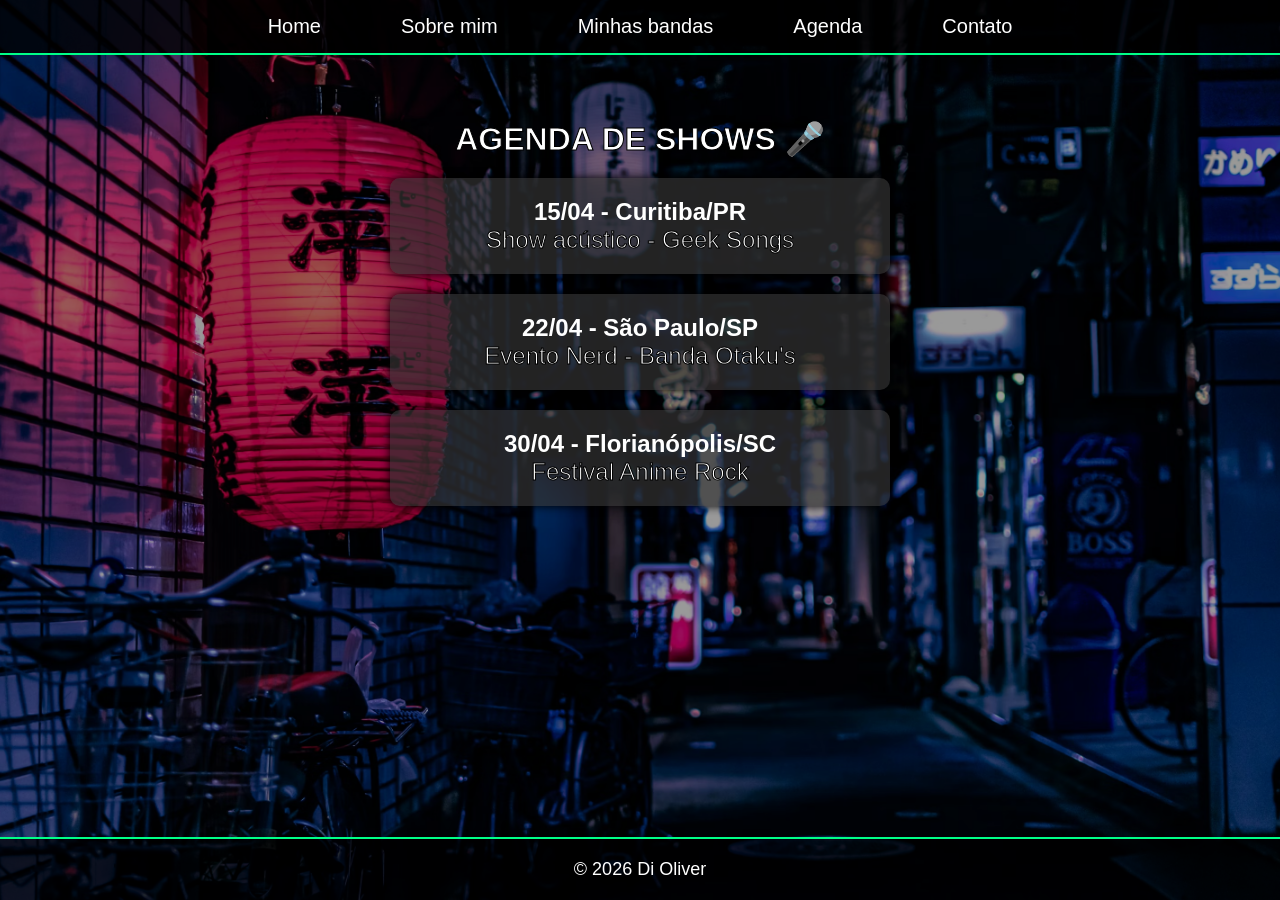
<file: agenda.html>
<!DOCTYPE html>
<html lang="pt-BR">
<head>
    <meta charset="UTF-8">
    <title>Agenda - Di Oliver</title>
    <link rel="stylesheet" href="style.css">
</head>

<body>

<!-- MENU -->
<nav class="menu">
    <ul>
        <li><a href="index.html">Home</a></li>
        <li><a href="sobre.html">Sobre mim</a></li>
        <li><a href="bandas.html">Minhas bandas</a></li>
        <li><a href="agenda.html">Agenda</a></li>
        <li><a href="contato.html">Contato</a></li>
    </ul>
</nav>

<div class="pagina-agenda">

    <h1>AGENDA DE SHOWS 🎤</h1>

    <div class="evento">
        <h2>15/04 - Curitiba/PR</h2>
        <p>Show acústico - Geek Songs</p>
    </div>

    <div class="evento">
        <h2>22/04 - São Paulo/SP</h2>
        <p>Evento Nerd - Banda Otaku's</p>
    </div>

    <div class="evento">
        <h2>30/04 - Florianópolis/SC</h2>
        <p>Festival Anime Rock</p>
    </div>

</div>

<footer class="rodape">
    © 2026 Di Oliver
</footer>

</body>
</html>
</file>
<file: style.css>
/* =========================================
   RESET E BASE
   ========================================= */

* {
    margin: 0;
    padding: 0;
    box-sizing: border-box;
}

html, body {
    height: 100%;
}

html, body {
    height: 100%;
    margin: 0;
}

body {
    background-image: url("imagens/fundo.jpg");
    
    background-size: cover;        /* cobre toda a tela */
    background-position: center;   /* centraliza */
    background-repeat: no-repeat;  /* não repete */
    background-attachment: fixed;  /* efeito bonito (opcional) */

    color: white;
    font-family: Arial;

    display: flex;
    flex-direction: column;
    min-height: 100vh;
}

body::before {
    content: "";
    position: fixed;
    inset: 0;
    background: rgba(0,0,0,0.4); /* escurece fundo */
    z-index: -1;
}

/* =========================================
   MENU
   ========================================= */

.menu {
    position: fixed;
    top: 0;
    width: 100%;

    background-color: rgba(0, 0, 0, 0.8);
    padding: 15px 0;

    border-bottom: 2px solid #00ff88;

    z-index: 1000;
}

.menu ul {
    list-style: none;
    display: flex;
    justify-content: center;
    gap: 40px;
}

.menu a {
    text-decoration: none;
    color: white;

    font-family: Impact, sans-serif;
    font-size: 20px;

    padding: 10px 20px;
    border-radius: 8px;

    transition: 0.3s;
}

.menu a:hover {
    background-color: #00ff88;
    color: black;
    transform: scale(1.1);
    box-shadow: 0 0 10px #00ff88;
}

/* =========================================
   CONTEÚDO PRINCIPAL
   ========================================= */

.conteudo {
    text-align: center;
    padding-top: 120px;
}

/* =========================================
   TEXTOS
   ========================================= */

h1 {
    font-family: Impact, sans-serif;
    -webkit-text-stroke: 1px black;
}

p {
    font-size: 24px;
    -webkit-text-stroke: 1px black;
}

/* =========================================
   BOTÕES
   ========================================= */

.botoes {
    display: flex;
    justify-content: center;
    gap: 20px;
    margin-top: 20px;
}

button {
    font-size: 18px;
    padding: 15px 30px;

    background-color: #b42674;
    color: black;

    border: none;
    border-radius: 10px;

    cursor: pointer;
    transition: 0.3s;
}

button:hover {
    background-color: #fac3ff;
    transform: scale(1.1);
}

/* =========================================
   SOBRE
   ========================================= */

.pagina-sobre {
    padding-top: 120px;
    text-align: center;
}

.pagina-sobre h1 {
    font-size: 60px;
}

.texto-sobre {
    max-width: 800px;
    margin: 20px auto;

    font-size: 24px;
    line-height: 1.6;

    background-color: rgba(50, 50, 50, 0.6);

    padding: 20px;
    border-radius: 10px;

    box-shadow: 0 0 20px rgba(0,0,0,0.5);
}

.imagem-sobre {
    margin-top: 30px;
    width: 300px;

    border-radius: 10px;
    box-shadow: 0 0 20px black;
}

/* =========================================
   BANDAS
   ========================================= */

.pagina-bandas {
    padding-top: 120px;
    text-align: center;
}

.pagina-bandas h1 {
    font-size: 50px;
    -webkit-text-stroke: 2px black;
}

.cards {
    display: flex;
    justify-content: center;
    gap: 30px;
    margin-top: 40px;
}

.card {
    width: 220px;

    background-color: rgba(50, 50, 50, 0.7);
    border-radius: 10px;

    padding: 15px;

    box-shadow: 0 0 15px black;
    transition: 0.3s;
}

.card:hover {
    transform: scale(1.05);
}

.card img {
    width: 100%;
    border-radius: 10px;
}

.card h2 {
    margin-top: 10px;
}

.card p {
    color: #ccc;
}

/* =========================================
   RODAPÉ
   ========================================= */

.rodape {
    text-align: center;
    padding: 20px;

    margin-top: auto;

    background-color: rgba(0,0,0,0.7);
    border-top: 2px solid #00ff88;

    font-family: Impact, sans-serif;
    font-size: 18px;
}

.pagina-agenda {
    padding-top: 120px;
    text-align: center;
}

.evento {
    background-color: rgba(50, 50, 50, 0.7);
    margin: 20px auto;
    padding: 20px;
    max-width: 500px;

    border-radius: 10px;
    box-shadow: 0 0 10px black;

    transition: 0.3s;
}

.evento:hover {
    transform: scale(1.05);
}

.pagina-contato {
    padding-top: 120px;
    text-align: center;
}

.pagina-contato button {
    margin: 10px;
}

/* =========================================
   IMAGENS NAS PÁGINAS
   ========================================= */

.galeria {
    display: flex;
    justify-content: center;
    gap: 20px;

    margin: 40px auto;
    flex-wrap: wrap;
}

.galeria img {
    width: 220px;
    height: 220px;

    object-fit: cover;

    border-radius: 10px;
    box-shadow: 0 0 15px black;

    transition: 0.3s;
}

.galeria img:hover {
    transform: scale(1.1);
}
</file>
